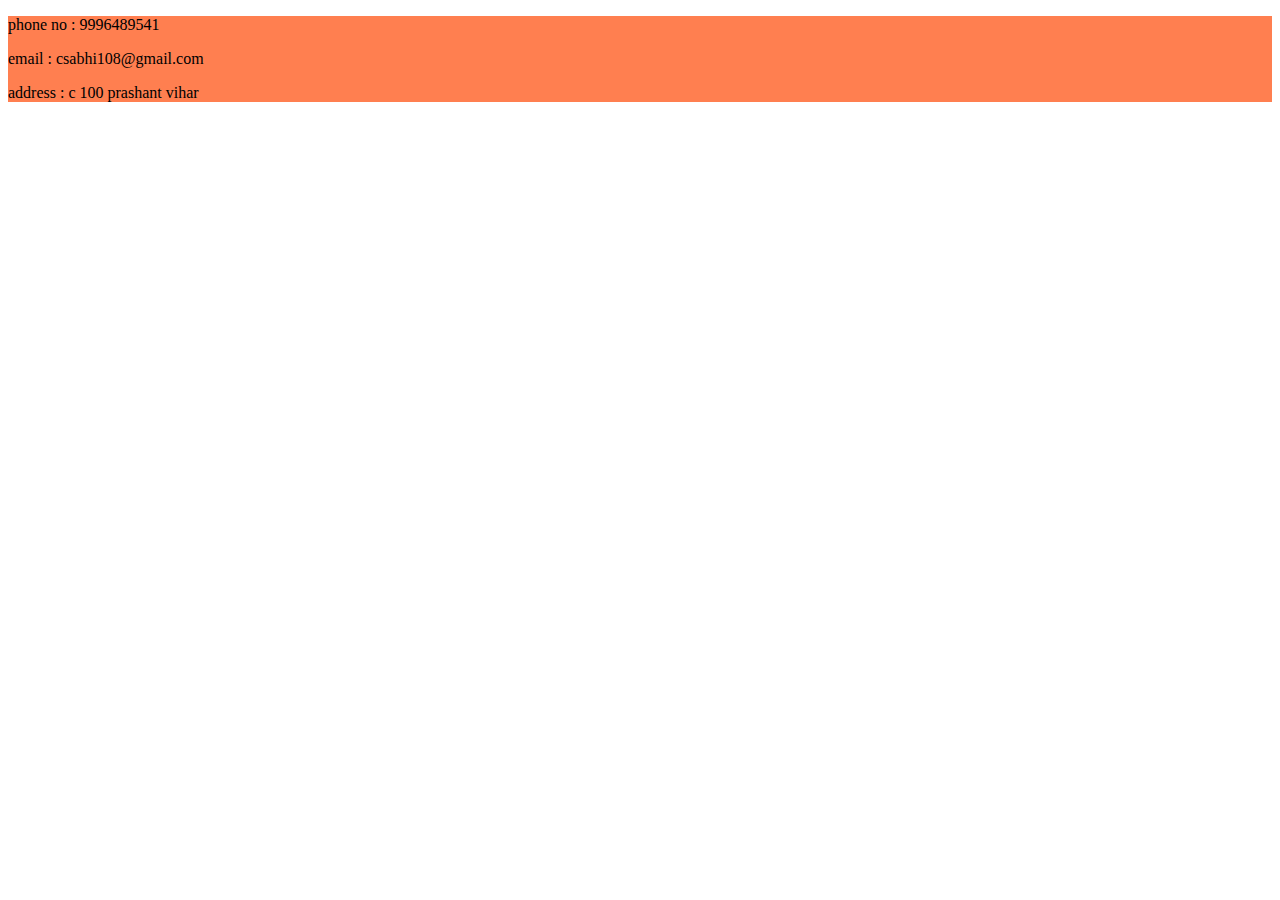
<file: contact.html>
<!DOCTYPE html>
<html lang="en">
<head>
    <meta charset="UTF-8">
    <meta http-equiv="X-UA-Compatible" content="IE=edge">
    <meta name="viewport" content="width=device-width, initial-scale=1.0">
    <title>Document</title>
</head>
<body>
    <style>
        .xyz{
            background-color: coral;
        }
    </style>
    <div class = xyz>
        <p>phone no : 9996489541 </p>
        <p>email : csabhi108@gmail.com</p>
        <p>address : c 100 prashant vihar </p>
    </div>
</body>
</html>
</file>
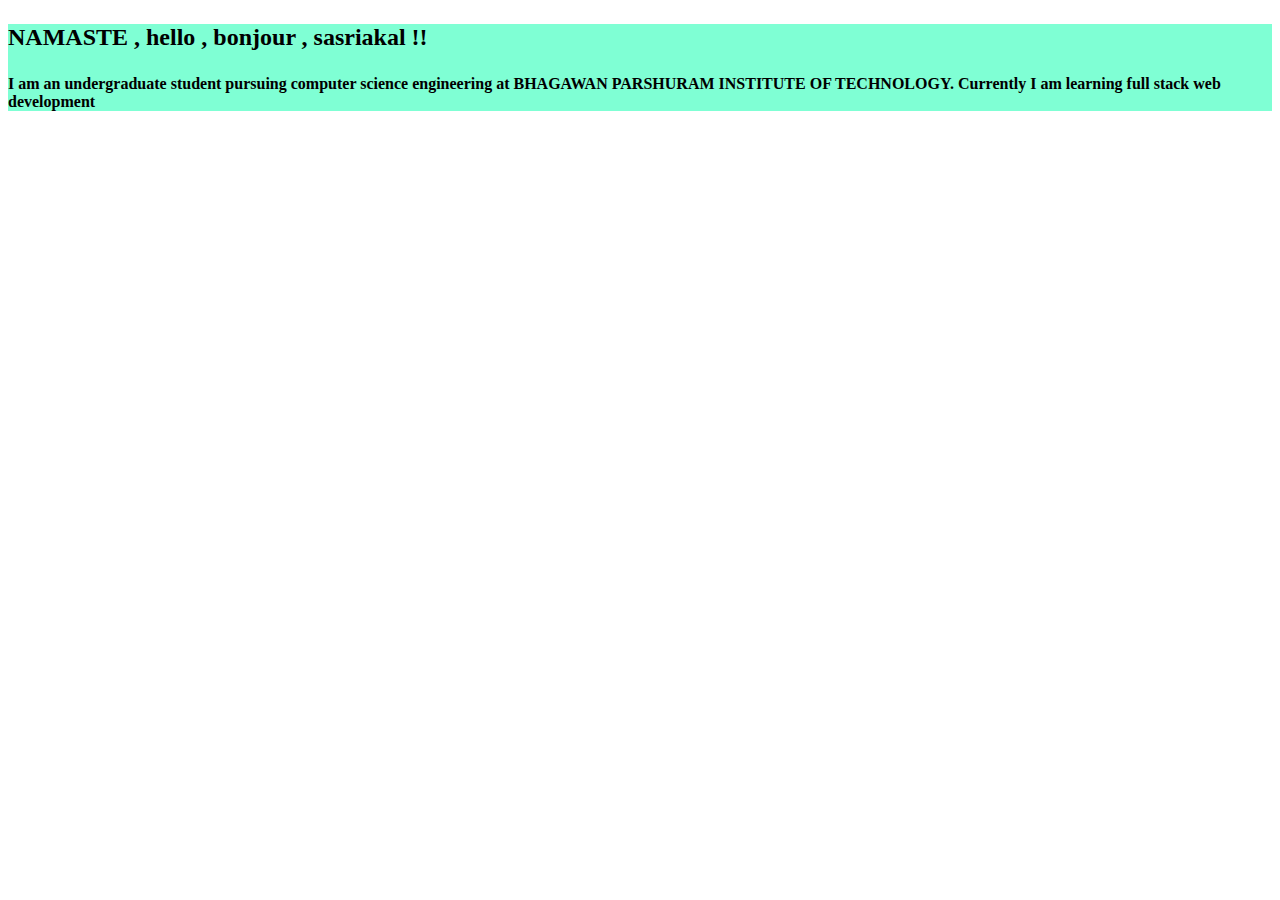
<file: intro.html>
<!DOCTYPE html>
<html lang="en">
<head>
    <meta charset="UTF-8">
    <meta http-equiv="X-UA-Compatible" content="IE=edge">
    <meta name="viewport" content="width=device-width, initial-scale=1.0">
    <title>Document</title>
</head>
<body>
    <style>
        .abc{
            background-color: aquamarine;
        }
    </style>
    <div class = "abc ">
        <h2><p>
            NAMASTE , hello , bonjour , sasriakal !!
        </p></h2>
        <h4><p> I am an undergraduate student pursuing computer science engineering at BHAGAWAN PARSHURAM
                INSTITUTE OF TECHNOLOGY. 
                Currently I am learning full stack web development
                
        </p></h4>
    </div>
    
</body>
</html>
</file>
